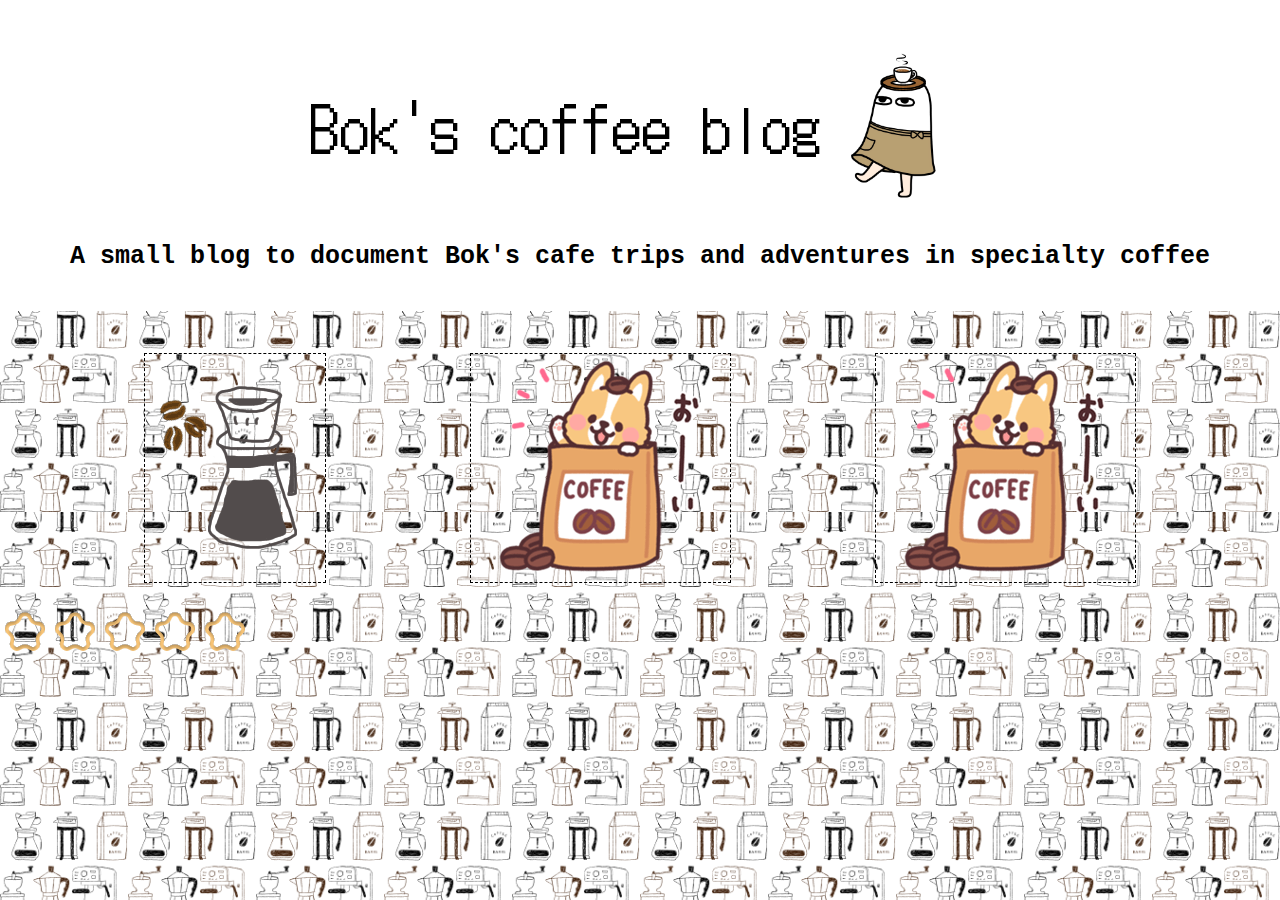
<file: index.html>
<!DOCTYPE html> 
<html lang="en">

    <head>
        <meta charset="UTF-8">
        <meta http-equiv="X-UA-Compatible" content="IE=edge">
        <meta name="viewport" content="width=device-width, initial-scale=1.0">
        <link rel="stylesheet" href="style.css"/>
        <style>
            @import url('https://fonts.googleapis.com/css2?family=DotGothic16&display=swap');
        </style>
        <title>Document</title>
    </head>

    <body>

        <header class="head">
            <p class="title">
                Bok's coffee blog
                <img src="coffee/image0.jpg">
            </p>


            <p>
                <h5 class="intro">
                    A small blog to document Bok's cafe trips and adventures in specialty coffee
                </h5>
            </p>
            
        </header>

        <div class="container">

            <div class="box">
                <div class="icon">
                    <a href="coffee/cafe.html">
                        <img id="i1" src="007.png">
                    </a>
                </div>
            </div>

            <div class="box">
                <div class="icon">
                    <img id="i1" src="sticker.png">
                </div>
            </div>

            <div class="box">
                <div class="icon">
                    <img id="i1" src="sticker.png">
                </div>
            </div>

        </div>

        <div class="star">
            <img class="ss" 
            src="Star 3.svg">
            <img class="ss" 
            src="Star 3.svg">
            <img class="ss" 
            src="Star 3.svg">
            <img class="ss" 
            src="Star 3.svg">
            <img class="ss" 
            src="Star 3.svg">
        </div>
    </body>
</file>
<file: style.css>
.title{
    text-align: center;
    font-size: 60px;
    font-family: 'DotGothic16', sans-serif;
    font-weight: 100;
    margin-bottom: 0%;
    margin-top: 0;
    border-top: 50px solid white;
    display: flex;
    align-items: center;
    justify-content: center;
}

header{
    background-color: white;
    margin-top: 0;
}

.title img{
    width: 150px;
    height: 150px;
}

body{
    margin: 0;
    background-color: white;
    background-image: url(tiramisu.png);
    background-size: 40%;
}

.intro{
    text-align: center;
    font-size: 25px;
    font-family: Courier, monospace;
    border-bottom: 40px solid white;
}

.container{
    display: flex;
    flex-wrap: wrap;
    flex-basis: 30%;
    justify-content: space-evenly;
}


.box{
    border: 1px;
    border-color: black;
    border-style: dashed;
    display: flex;
    flex-direction: column;
    justify-content: center;
    align-items: center;
}

.star {
    display: flex;
    width: 386px;
    height: 97px;
}

.ss {
    width: 40px;
    cursor: pointer;
    margin: 5px;
}

.ss:hover {background-image: url("Star\ 2.svg"); 
        background-size: 70px;
        background-repeat: no-repeat;
        background-position: center;
        opacity: 1;}
</file>
